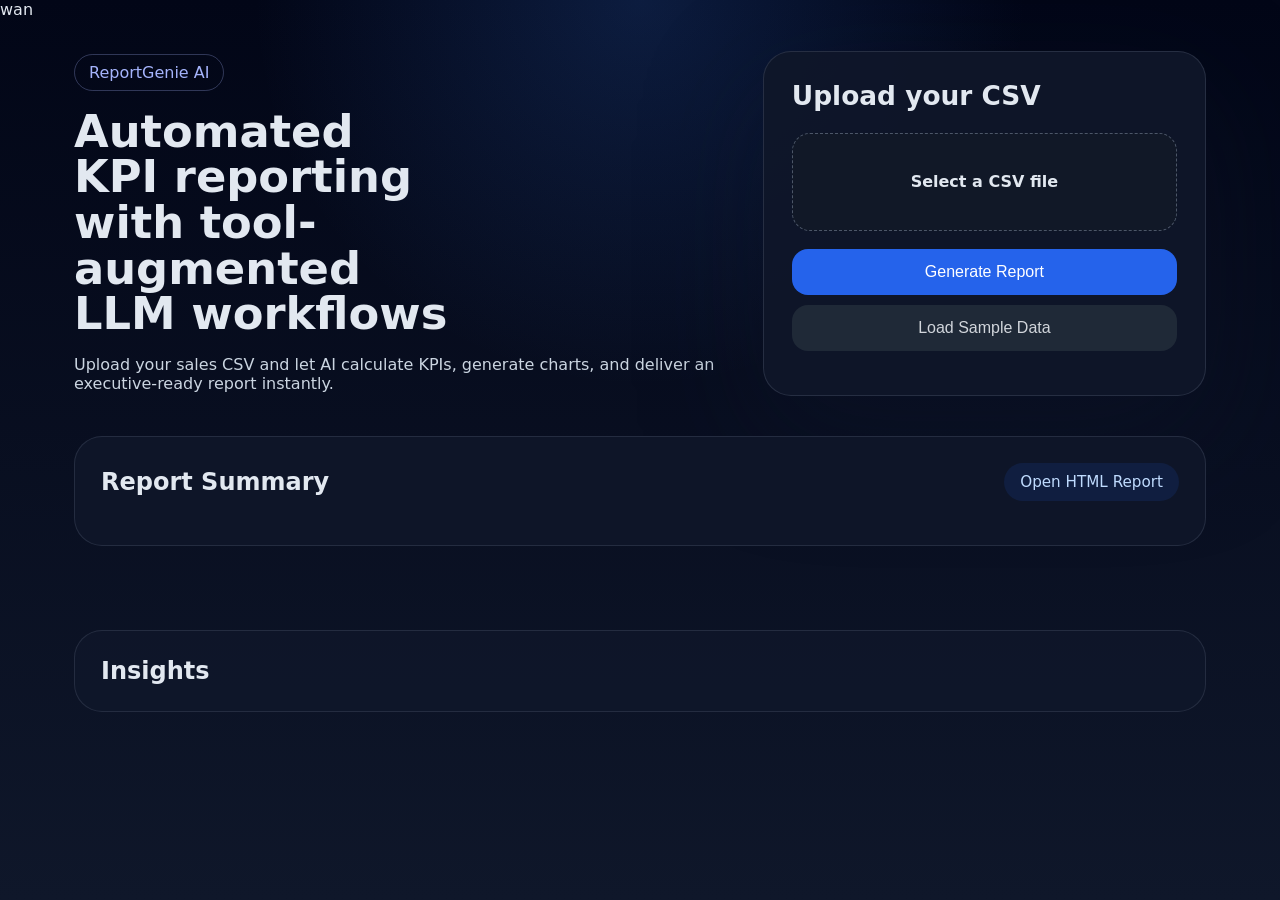
<file: frontend/index.html>
wan<!DOCTYPE html>
<html lang="en">
<head>
  <meta charset="UTF-8" />
  <meta name="viewport" content="width=device-width, initial-scale=1.0" />
  <title>ReportGenie AI</title>
  <link rel="stylesheet" href="styles.css" />
</head>
<body>
  <div class="page-shell">
    <header class="hero">
      <div>
        <span class="eyebrow">ReportGenie AI</span>
        <h1>Automated KPI reporting with tool-augmented LLM workflows</h1>
        <p>Upload your sales CSV and let AI calculate KPIs, generate charts, and deliver an executive-ready report instantly.</p>
      </div>
      <div class="hero-card">
        <h2>Upload your CSV</h2>
        <form id="upload-form">
          <div class="file-input-wrap">
            <label class="file-input" for="csv-file-input">
              <span id="file-placeholder">Select a CSV file</span>
              <strong id="selected-file-name" hidden></strong>
            </label>
            <button type="button" id="remove-file" aria-label="Remove selected file" hidden>x</button>
            <input id="csv-file-input" type="file" name="file" accept=".csv" required />
          </div>
          <button type="submit">Generate Report</button>
          <button type="button" id="load-sample">Load Sample Data</button>
        </form>
      </div>
    </header>

    <main class="results" hidden>
      <section class="summary-card">
        <div class="summary-header">
          <h2>Report Summary</h2>
          <a id="html-link" class="pill" target="_blank">Open HTML Report</a>
        </div>
        <p id="report-summary"></p>
      </section>

      <section class="kpi-grid" id="kpi-grid"></section>

      <section class="charts" id="charts"></section>

      <section class="insights-card">
        <h2>Insights</h2>
        <div id="insights"></div>
      </section>
    </main>

    <div id="toast" class="toast"></div>
  </div>

  <script src="app.js"></script>
</body>
</html>
</file>
<file: frontend/styles.css>
:root {
  color-scheme: dark;
  font-family: Inter, system-ui, -apple-system, BlinkMacSystemFont, "Segoe UI", sans-serif;
  background: #0f172a;
  color: #e2e8f0;
}
* { box-sizing: border-box; }
body { margin: 0; min-height: 100vh; background: radial-gradient(circle at top, rgba(59,130,246,0.18), transparent 35%), linear-gradient(180deg, #020617 0%, #0f172a 100%); }
.page-shell { max-width: 1180px; margin: 0 auto; padding: 32px 24px 56px; }
.hero { display: grid; gap: 24px; grid-template-columns: 1.5fr 1fr; align-items: center; }
.eyebrow { display: inline-flex; align-items: center; gap: 8px; padding: 8px 14px; color: #a5b4fc; border: 1px solid rgba(165,180,252,0.28); border-radius: 999px; margin-bottom: 18px; }
.hero h1 { font-size: clamp(2.5rem, 3.5vw, 4rem); line-height: 1.02; margin: 0 0 18px; max-width: 12ch; }
.hero p { margin: 0; font-size: 1rem; color: #cbd5e1; max-width: 44rem; }
.hero-card { background: rgba(15, 23, 42, 0.95); border: 1px solid rgba(148,163,184,0.18); border-radius: 28px; padding: 28px; box-shadow: 0 40px 120px rgba(15,23,42,0.35); }
.hero-card h2 { margin-top: 0; font-size: 1.65rem; }
.file-input-wrap { position: relative; margin-bottom: 18px; }
.file-input { display: grid; align-items: center; min-height: 98px; padding: 14px 18px; background: #111827; border: 1px dashed rgba(148,163,184,0.45); border-radius: 18px; cursor: pointer; }
.file-input span { justify-self: center; color: #e2e8f0; font-weight: 700; }
.file-input strong { min-width: 0; color: #bfdbfe; font-size: 1rem; font-weight: 700; overflow-wrap: anywhere; }
#csv-file-input { position: absolute; width: 1px; height: 1px; opacity: 0; pointer-events: none; }
#remove-file { position: absolute; top: 50%; right: 16px; width: 38px; height: 38px; padding: 0; border-radius: 999px; background: #1f2937; color: #e2e8f0; font-size: 1.25rem; line-height: 1; transform: translateY(-50%); }
button { width: 100%; border: none; border-radius: 16px; padding: 14px 18px; font-size: 1rem; cursor: pointer; transition: transform .18s ease, background .18s ease; }
button[type="submit"] { background: #2563eb; color: white; margin-bottom: 10px; }
button[type="button"] { background: #1f2937; color: #d1d5db; }
button:hover { transform: translateY(-1px); }
.results { margin-top: 40px; display: grid; gap: 28px; }
.summary-card, .insights-card { background: rgba(15,23,42,0.95); border: 1px solid rgba(148,163,184,0.16); border-radius: 28px; padding: 26px; }
.summary-header { display: flex; gap: 18px; justify-content: space-between; align-items: center; }
.summary-header h2, .insights-card h2 { margin: 0; }
.pill { display: inline-flex; padding: 10px 16px; background: rgba(37,99,235,0.12); color: #bfdbfe; border-radius: 999px; text-decoration: none; font-size: 0.95rem; }
#report-summary { margin: 18px 0 0; line-height: 1.8; color: #cbd5e1; }
.kpi-grid { display: grid; grid-template-columns: repeat(auto-fit, minmax(180px, 1fr)); gap: 18px; }
.kpi-card { padding: 22px; border-radius: 24px; background: linear-gradient(180deg, rgba(30,41,59,0.95), rgba(15,23,42,0.75)); border: 1px solid rgba(148,163,184,0.12); }
.kpi-card h3 { margin: 0 0 14px; color: #93c5fd; font-size: 0.95rem; letter-spacing: .04em; text-transform: uppercase; }
.kpi-card p { margin: 0; font-size: 1.8rem; font-weight: 700; color: #f8fafc; }
.charts { display: grid; gap: 24px; }
.chart-frame { background: rgba(15,23,42,0.95); border: 1px solid rgba(148,163,184,0.12); border-radius: 28px; padding: 22px; }
.chart-frame h3 { margin: 0 0 12px; font-size: 1.1rem; }
.chart-frame img { width: 100%; border-radius: 18px; box-shadow: 0 24px 60px rgba(15,23,42,0.32); }
.insights-list { display: grid; gap: 14px; margin-top: 18px; }
.insight-pill { padding: 18px; border-radius: 20px; background: #0f172a; border: 1px solid rgba(148,163,184,0.14); }
.toast { position: fixed; bottom: 24px; right: 24px; background: #111827; color: #f8fafc; padding: 14px 18px; border-radius: 16px; box-shadow: 0 20px 64px rgba(15,23,42,0.4); opacity: 0; pointer-events: none; transform: translateY(18px); transition: opacity .25s ease, transform .25s ease; }
.toast.show { opacity: 1; pointer-events: auto; transform: translateY(0); }
@media (max-width: 960px) { .hero { grid-template-columns: 1fr; } }
</file>
